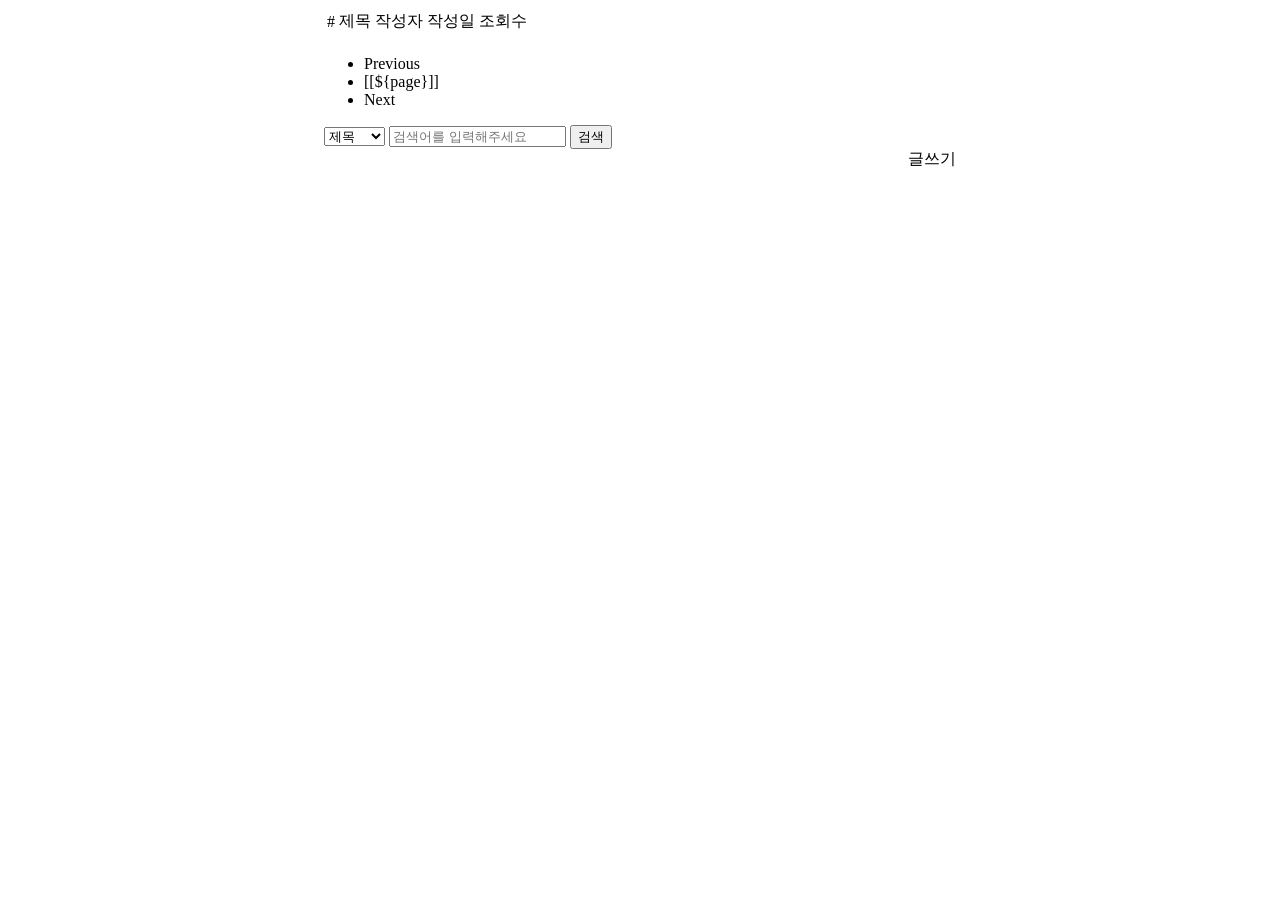
<file: src/main/resources/templates/board/list.html>
<!DOCTYPE html>
<html xmlns:th="http://www.thymeleaf.org"
	  xmlns:sec="http://www.thymeleaf.org/thymeleaf-extras-springsecurity5"
      xmlns:layout="http://www.ultraq.net.nz/thymeleaf/layout"
      layout:decorate="~{layouts/layout1}">

<th:block layout:fragment="script">
    <script th:inline="javascript">
  		$(document).ready(function(){
            $("#searchBtn").on("click",function(e) {
                e.preventDefault();
                page(0);
            });
        });

        function page(page){
            var searchBy = $("#searchBy").val();
            var searchQuery = $("#searchQuery").val();

            location.href="/board/list/" + page + "?searchBy=" + searchBy
            		+ "&searchQuery=" + searchQuery;
        }   
    </script>
</th:block>

<th:block layout:fragment="css">
    <style>
   
    </style>
</th:block>

<div layout:fragment="content" style="margin-left:25%; margin-right:25%">
	<form th:action="@{'/board/list/' + ${boards.number}}" role="form" 
		  method="get">
	<table class="table table-striped my-4">
		<thead>
	        <tr>
	            <td>#</td>
	            <td>제목</td>
	            <td>작성자</td>
	            <td>작성일</td>
	            <td>조회수</td>
	        </tr>
        </thead>
        <tbody>
        	<tr th:each="board, status : ${boards.getContent()}">
        		<td th:text="${board.id}"></td>
        		<td><a th:href="@{'/board/read/' + ${board.id}}"
				       th:text="${board.title}"></a></td>
        		<td th:text="${board.createdBy}"></td>
        		<td th:text="${#temporals.format(board.regTime, 'yyyy-MM-dd HH:mm:ss')}"></td>
        		<td th:text="${board.cnt}"></td>
        	</tr>
        </tbody>
	</table>
		<!-- 페이지 처리 시작 -->
        <div th:with="start=${(boards.number/maxPage)*maxPage + 1}, 
             end=(${(boards.totalPages == 0) ? 1 : 
                    (start + (maxPage - 1) < boards.totalPages ? start + (maxPage - 1) : boards.totalPages)})" >
            <ul class="pagination justify-content-center">
				<!-- Prevoius 버튼 -->
                <li class="page-item" th:classappend="${boards.first}?'disabled'">
                    <a th:onclick="'javascript:page(' + ${boards.number - 1} + ')'" 
                       aria-label='Previous' class="page-link">
                        <span aria-hidden='true'>Previous</span>
                    </a>
                </li>
				<!-- 현재 페이지 -->
                <li class="page-item" th:each="page: ${#numbers.sequence(start, end)}" 
                    th:classappend="${boards.number eq page-1}?'active':''">
                    <a th:onclick="'javascript:page(' + ${page - 1} + ')'" th:inline="text" 
                       class="page-link">[[${page}]]</a>
                </li>
				<!-- Next 버튼 -->
                <li class="page-item" th:classappend="${boards.last}?'disabled'">
                    <a th:onclick="'javascript:page(' + ${boards.number + 1} + ')'" 
                       aria-label='Next' class="page-link">
                        <span aria-hidden='true'>Next</span>
                    </a>
                </li>
            </ul>
        </div>
		<!-- 페이지 처리 끝 -->
		<!-- 검색 시작 -->
        <div class="form-inline justify-content-center" th:object="${boardSearchDto}">
            <select th:field="*{searchBy}" class="form-control" style="width:auto;">
                <option value="title">제목</option>
                <option value="content">내용</option>
                <option value="createdBy">작성자</option>
            </select>
            <input th:field="*{searchQuery}" type="text" class="form-control" placeholder="검색어를 입력해주세요">
            <button id="searchBtn" type="submit" class="btn btn-primary">검색</button>
        </div>
        <!-- 검색 끝 -->
	
	</form>
	<div align="right">
		<a th:href="@{/board/register}" class="btn btn-primary">글쓰기</a>
	</div>
</div>

</html>
</file>
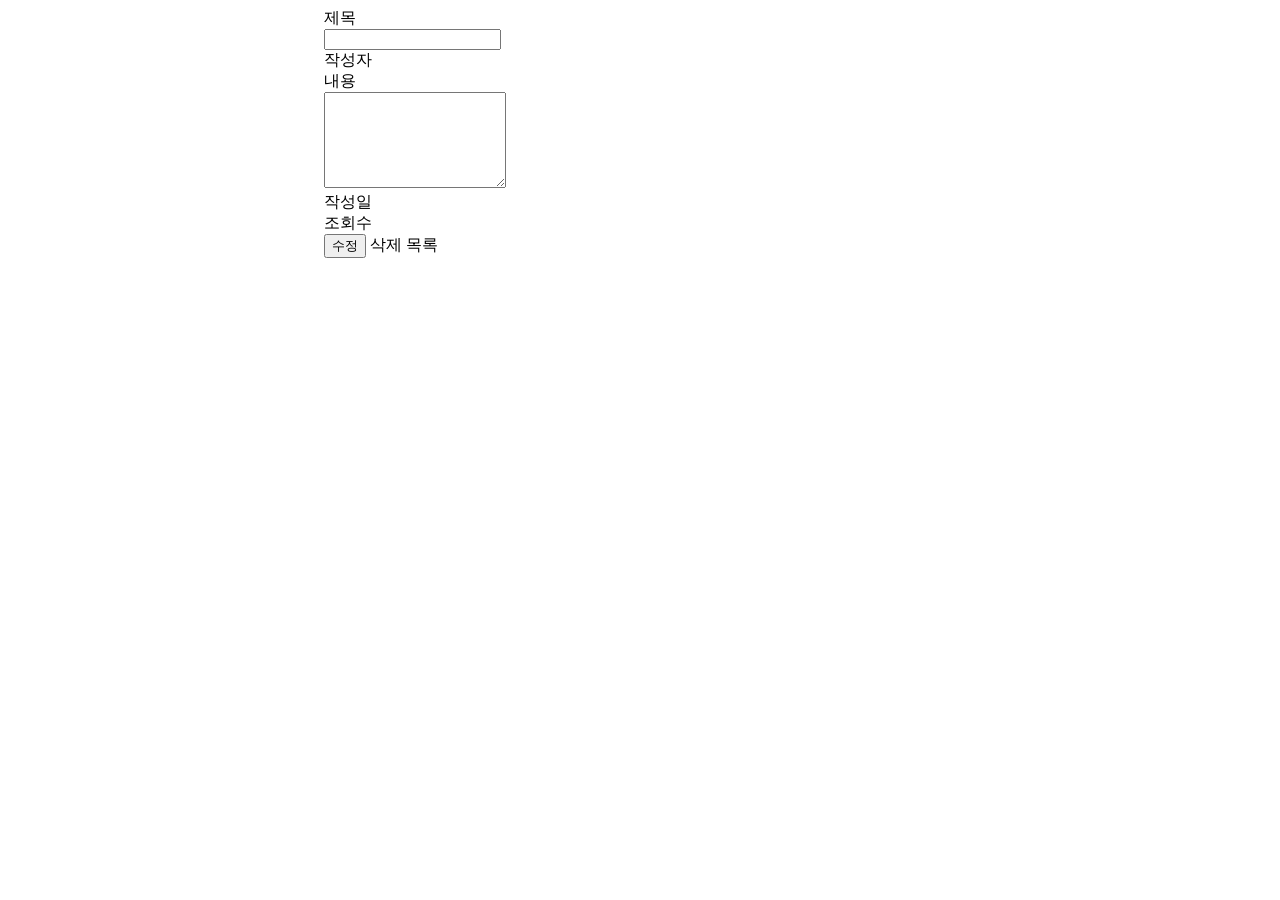
<file: src/main/resources/templates/board/read.html>
<!DOCTYPE html>
<html xmlns:th="http://www.thymeleaf.org"
	  xmlns:sec="http://www.thymeleaf.org/thymeleaf-extras-springsecurity5"
      xmlns:layout="http://www.ultraq.net.nz/thymeleaf/layout"
      layout:decorate="~{layouts/layout1}">

<meta charset="utf-8">

<th:block layout:fragment="script">
    <script th:inline="javascript">
  
        
    </script>
</th:block>


<th:block layout:fragment="css">
    <style>
   		.fieldError{ color: #bd2130; }
    </style>
</th:block>

<div layout:fragment="content" style="margin-left:25%; margin-right:25%">
	<form th:action="@{/board/update}" method="post" class="mt-3" th:object="${boardDto}">
		<input type="hidden" th:name="${_csrf.parameterName}" th:value="${_csrf.token}">
        <input type="hidden" th:field="*{id}" th:value="${boardDto.id}"></span>
	    <div class="form-group row">
		  	<label class="col-sm-2">제목</label>
		    <div class="col-sm-6">
		    	<input type="text" th:field="*{title}" class="form-control"
		    		   th:value="${boardDto.title}">
		    </div>
        </div>
	    <div class="form-group row">
		  	<label class="col-sm-2">작성자</label>
		    <div class="col-sm-3" sec:authorize="isAuthenticated()">
		    	<!--<span sec:authentication="principal.username"></span>-->
		    	<span th:text="${boardDto.createdBy}"></span>
		    </div>
        </div>
		<div class="form-group row">
		  	<label class="col-sm-2">내용</label>
		    <div class="col-sm-7">
		    	<textarea rows="6" class="form-control"
		    	          th:field="*{content}" th:text="${boardDto.content}"></textarea>
		    </div>
	    </div>
	    <div class="form-group row">
		  	<label class="col-sm-2">작성일</label>
		    <div class="col-sm-3">
		    	<span th:text="${#temporals.format(boardDto.regTime, 'yyyy-MM-dd HH:mm:ss')}"></span>
		    </div>
        </div>
	    <div class="form-group row">
		  	<label class="col-sm-2">조회수</label>
		    <div class="col-sm-3">
		    	<span th:text="${boardDto.cnt}"></span>
		    </div>
        </div>
        <div class="form-group row">
		    <div class="col-sm-5">
		    	<th:block sec:authorize="isAuthenticated()"
					th:if="${#authentication.getPrincipal().getUsername() == boardDto.createdBy}">
			    	<button type="submit" class="btn btn-success">수정</button>
				    <a th:href="@{/board/delete(id=${boardDto.id})}" class="btn btn-danger"
			       th:onClick="return confirm('해당 게시글을 정말로 삭제하시겠습니까?')">삭제</a>
			    </th:block>
			    	<a th:href="@{/board/list}" class="btn btn-primary">목록</a>
		    </div>
	    </div>
	</form>
</div>

</html>
</file>
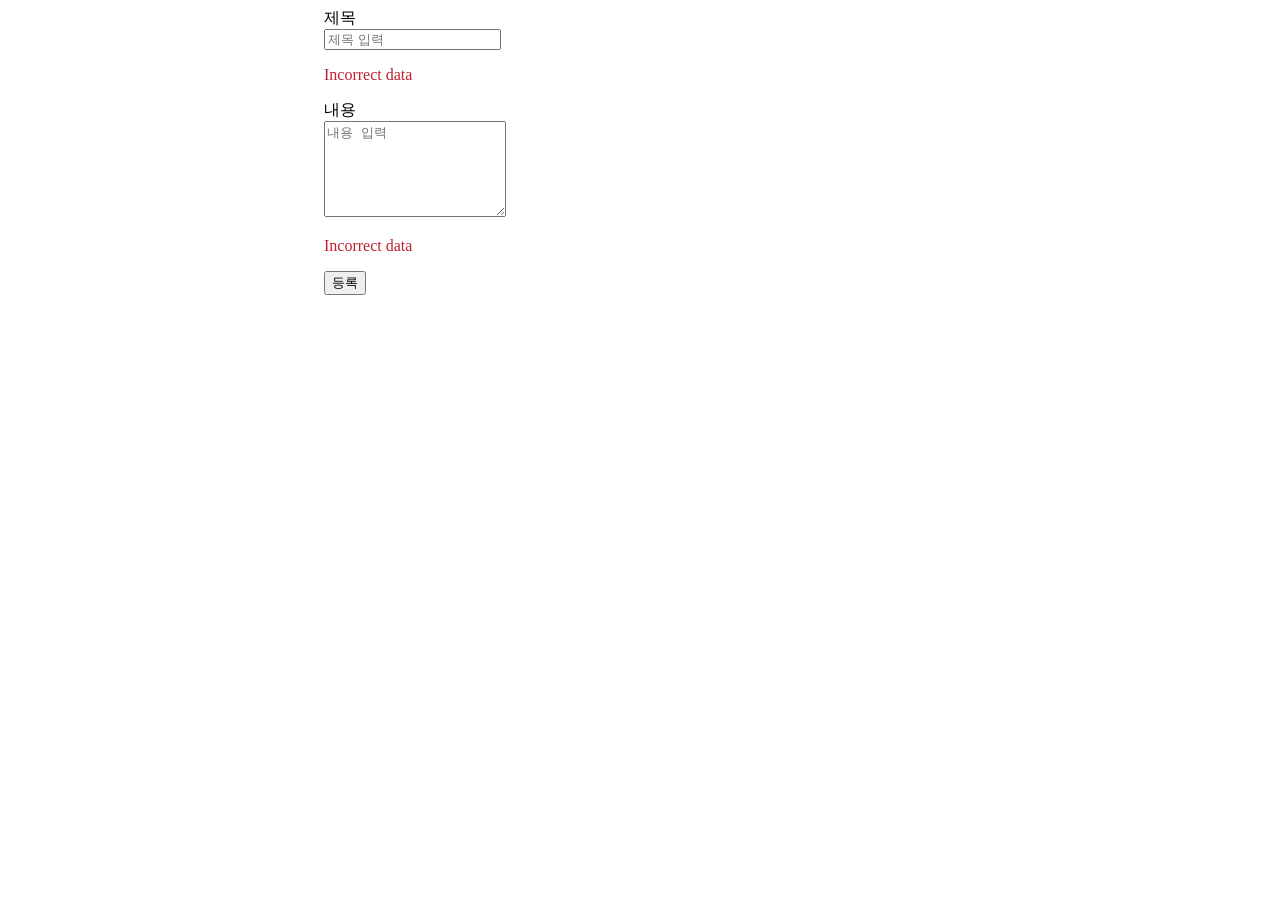
<file: src/main/resources/templates/board/register.html>
<!DOCTYPE html>
<html xmlns:th="http://www.thymeleaf.org"
	  xmlns:sec="http://www.thymeleaf.org/thymeleaf-extras-springsecurity5"
      xmlns:layout="http://www.ultraq.net.nz/thymeleaf/layout"
      layout:decorate="~{layouts/layout1}">
<head>
	<meta charset="utf-8">
</head>

<th:block layout:fragment="script">
    <script th:inline="javascript">
  		$(document).ready(function(){
            var errorMessage = [[${errorMessage}]];
            if(errorMessage != null){
                alert(errorMessage);
            }
        });
    </script>
</th:block>

<th:block layout:fragment="css">
    <style>
   		.fieldError{ color: #bd2130; }
    </style>
</th:block>

<div layout:fragment="content" style="margin-left:25%; margin-right:25%">
	<form th:action="@{/board/register}" method="post" class="mt-3" th:object="${boardDto}">
		<input type="hidden" th:name="${_csrf.parameterName}" th:value="${_csrf.token}">
		<!--<input type="hidden" th:field="*{id}">-->
	    <div class="form-group row">
		  	<label class="col-sm-2">제목</label>
		    <div class="col-sm-6">
		    	<input type="text" class="form-control mb-2" th:field="*{title}"
		    		   placeholder="제목 입력" >
		    	<p th:if="${#fields.hasErrors('title')}" th:errors="*{title}" 
				   class="fieldError">Incorrect data</p>
		    </div>
        </div>
		<div class="form-group row">
		  	<label class="col-sm-2">내용</label>
		    <div class="col-sm-7">
		    	<textarea rows="6" class="form-control mb-2" 
		    	          th:field="*{content}" placeholder="내용 입력"></textarea>
		    	<p th:if="${#fields.hasErrors('content')}" th:errors="*{content}"
		    	   class="fieldError">Incorrect data</p>
		    </div>
	    </div>
		<div class="form-group row">
		    <div class="col-sm-3">
		    	<button type="submit" class="btn btn-success">등록</button>
		    </div>
	    </div>
	</form>
</div>

</html>
</file>
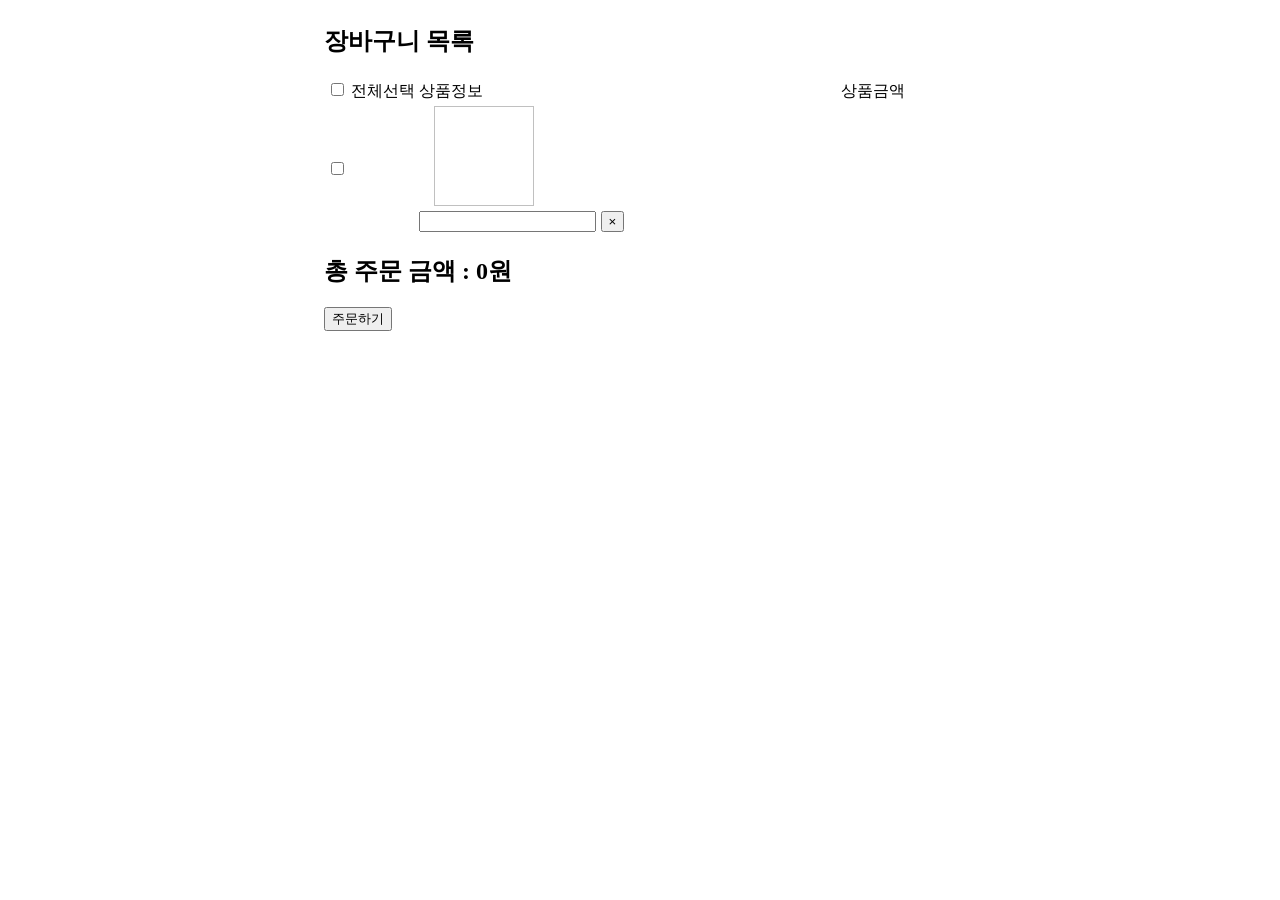
<file: src/main/resources/templates/cart/cartList.html>
<!DOCTYPE html>
<html xmlns:th="http://www.thymeleaf.org"
      xmlns:layout="http://www.ultraq.net.nz/thymeleaf/layout"
      layout:decorate="~{layouts/layout1}">
<meta charset="utf-8">
      
<!-- 사용자 스크립트 추가 -->
<th:block layout:fragment="script">
    <script th:inline="javascript">
		//주문할 상품을 체크하거나 해제할 경우 총 주문 금액 변경
        $(document).ready(function(){
            $("input[name=cartChkBox]").change( function(){
                getOrderTotalPrice();
            });
        });

		//총 주문 금액(가격 x 수량)
        function getOrderTotalPrice(){
            let orderTotalPrice = 0;
            $("input[name=cartChkBox]:checked").each(function() {
                let cartItemId = $(this).val();
                let price = $("#price_" + cartItemId).attr("data-price");
                let count = $("#count_" + cartItemId).val();
                orderTotalPrice += price * count;
            });

            $("#orderTotalPrice").html(orderTotalPrice+'원');
        }

		//수량 변경 시 상품 금액 변경
        function changeCount(obj){
            let count = obj.value;
            let cartItemId = obj.id.split('_')[1];
            let price = $("#price_" + cartItemId).data("price");
            let totalPrice = count * price;
            $("#totalPrice_" + cartItemId).html(totalPrice+"원");
            getOrderTotalPrice();
            updateCartItemCount(cartItemId, count);  //수량 변경 함수 호출
        }

		//전체 선택(전체 금액 변경)
        function checkAll(){
            if($("#checkall").prop("checked")){
                $("input[name=cartChkBox]").prop("checked", true);
            }else{
                $("input[name=cartChkBox]").prop("checked", false);
            }
            getOrderTotalPrice();
        }

		//수량 변경 함수
        function updateCartItemCount(cartItemId, count){
            let token = $("meta[name='_csrf']").attr("content");
            let header = $("meta[name='_csrf_header']").attr("content");

            let url = "/cartItem/" + cartItemId + "?count=" + count;

            $.ajax({
                url : url,
                type : "PATCH",
                beforeSend : function(xhr){
                    /* 데이터를 전송하기 전에 헤더에 csrf값을 설정 */
                    xhr.setRequestHeader(header, token);
                },
                dataType : "json",
                cache : false,
                success : function(result, status){
                    console.log("cartItem count update success");
                },
                error : function(jqXHR, status, error){
                    if(jqXHR.status == '401'){
                        alert('로그인 후 이용해주세요');
                        location.href='/members/login';
                    } else{
                       alert(jqXHR.responseText);  //에러 메시지
                    }
                }
            });
        }

		//품목 삭제
        function deleteCartItem(obj){
            let token = $("meta[name='_csrf']").attr("content");
            let header = $("meta[name='_csrf_header']").attr("content");

			let cartItemId = obj.dataset.id;
            let url = "/cartItem/" + cartItemId;

            $.ajax({
                url : url,
                type : "DELETE",
                beforeSend : function(xhr){
                    /* 데이터를 전송하기 전에 헤더에 csrf값을 설정 */
                    xhr.setRequestHeader(header, token);
                },
                dataType : "json",
                cache : false,
                success : function(result, status){
                    location.href='/cart';
                },
                error : function(jqXHR, status, error){
                    if(jqXHR.status == '401'){
                        alert('로그인 후 이용해주세요');
                        location.href='/members/login';
                    } else{
                        alert(jqXHR.responseText);
                    }
                }
            });
        }

		//주문하기
        function orders(){
            let token = $("meta[name='_csrf']").attr("content");
            let header = $("meta[name='_csrf_header']").attr("content");

            let url = "/cart/orders";

            let dataList = new Array();
            let paramData = new Object();

            $("input[name=cartChkBox]:checked").each(function() {
                let cartItemId = $(this).val();
                let data = new Object();
                data["cartItemId"] = cartItemId;
                dataList.push(data);
            });

            paramData['cartOrderDtoList'] = dataList;

            let param = JSON.stringify(paramData);

            $.ajax({
                url : url,
                type : "POST",
                contentType : "application/json",
                data : param,
                beforeSend : function(xhr){
                    /* 데이터를 전송하기 전에 헤더에 csrf값을 설정 */
                    xhr.setRequestHeader(header, token);
                },
                dataType : "json",
                cache : false,
                success : function(result, status){
                    alert("주문이 완료 되었습니다.");
                    location.href='/orders';
                },
                error : function(jqXHR, status, error){
                    if(jqXHR.status == '401'){
                        alert('로그인 후 이용해주세요');
                        location.href='/members/login';
                    } else{
                        alert(jqXHR.responseText);
                    }
                }
            });
        }
    </script>
</th:block>

<!-- 사용자 CSS 추가 -->
<th:block layout:fragment="css">
    <style>
        .content-mg{
            margin-left:25%;
            margin-right:25%;
            margin-top:2%;
            margin-bottom:100px;
        }
        .repImgDiv{
            margin-right:15px;
            margin-left:15px;
            height:auto;
        }
        .repImg{height:100px; width:100px;}
        .fs18{font-size:18px}
        .fs24{font-size:24px}
    </style>
</th:block>

<div layout:fragment="content" class="content-mg">
    <h2 class="mb-4">장바구니 목록</h2>
    <div>
        <table class="table">
            <colgroup>
                <col width="15%"/>
                <col width="70%"/>
                <col width="15%"/>
            </colgroup>
            <thead>
            <tr class="text-center">
                <td>
                    <input type="checkbox" id="checkall" onclick="checkAll()"> 전체선택
                </td>
                <td>상품정보</td>
                <td>상품금액</td>
            </tr>
            </thead>
            <tbody>
            <tr th:each="cartItem : ${cartItems}">
                <td class="text-center align-middle">
                    <input type="checkbox" name="cartChkBox" th:value="${cartItem.cartItemId}">
                </td>
                <td class="d-flex">
                    <div class="repImgDiv align-self-center">
                        <img th:src="${cartItem.imgUrl}" class = "rounded repImg" th:alt="${cartItem.itemNm}">
                    </div>
                    <div class="align-self-center">
                        <span th:text="${cartItem.itemNm}" class="fs24 font-weight-bold"></span>
                        <div class="fs18 font-weight-light">
                            <span class="input-group mt-2">
                                <span th:id="'price_' + ${cartItem.cartItemId}"
                                      th:data-price="${cartItem.price}"
                                      th:text="${cartItem.price} + '원'" class="align-self-center mr-2">
                                </span>
                                <input type="number" name="count" th:id="'count_' + ${cartItem.cartItemId}"
                                       th:value="${cartItem.count}" min="1"
                                       onchange="changeCount(this)" class="form-control mr-2" >
                                <button type="button" class="close" aria-label="Close">
                                    <span aria-hidden="true" th:data-id="${cartItem.cartItemId}" 
                                          onclick="deleteCartItem(this)">&times;</span>
                                </button>
                            </span>
                        </div>
                    </div>
                </td>
                <td class="text-center align-middle">
                    <span th:id="'totalPrice_' + ${cartItem.cartItemId}"
                          name="totalPrice" th:text="${cartItem.price * cartItem.count} + '원'">
                    </span>
                </td>
            </tr>
            </tbody>
        </table>

        <h2 class="text-center">
            총 주문 금액 : <span id="orderTotalPrice" class="text-danger">0원</span>
        </h2>

        <div class="text-center mt-3">
            <button type="button" class="btn btn-primary btn-lg" onclick="orders()">주문하기</button>
        </div>
    </div>
</div>
</html>
</file>
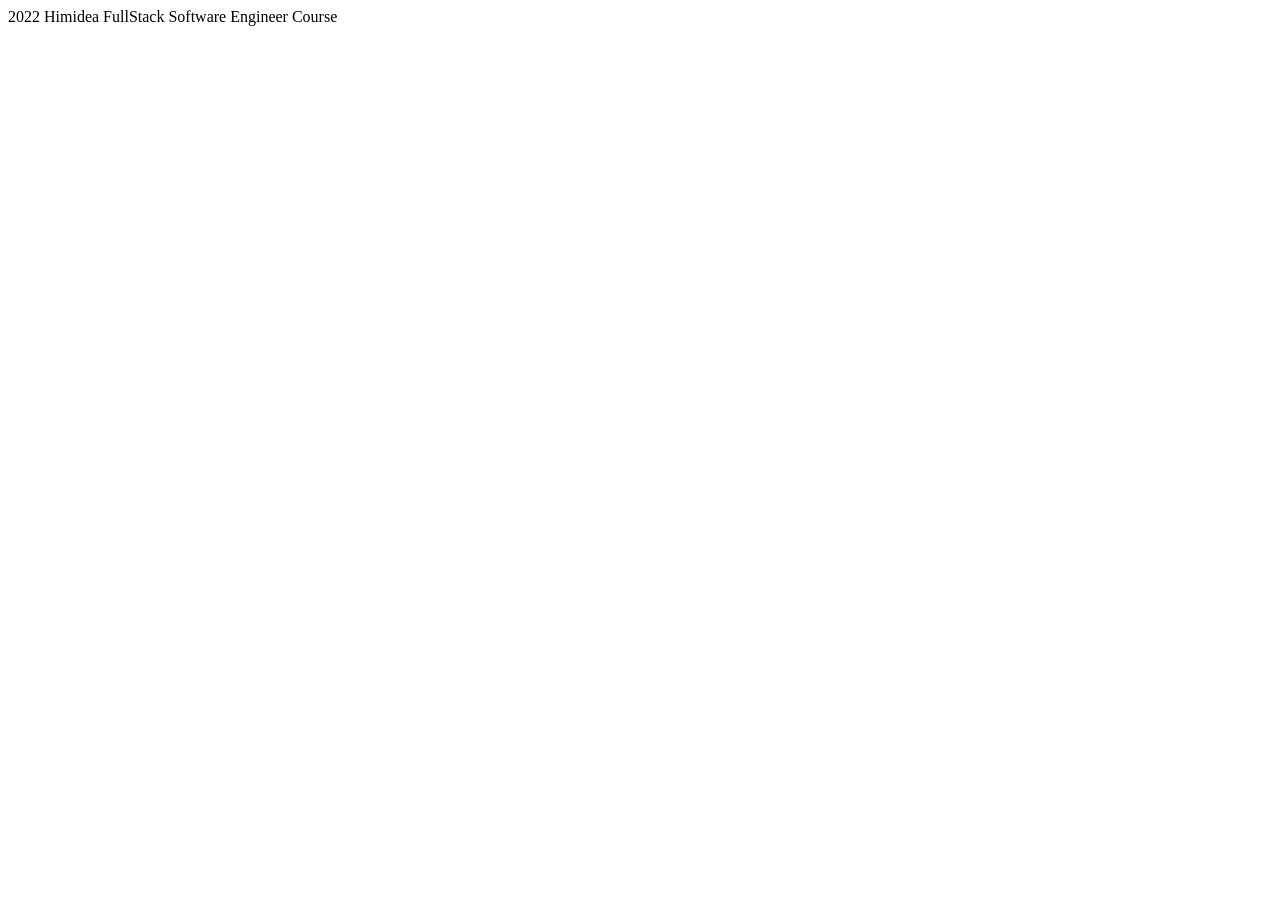
<file: src/main/resources/templates/fragments/footer.html>
<!DOCTYPE html>
<html xmlns:th="http://www.thymeleaf.org">
<meta charset="UTF-8">
	<div th:fragment="footer" class="footer">
		<footer class="page-footer font-small cyan darken-3">
            <div class="footer-copyright text-center py-3">
                2022 Himidea FullStack Software Engineer Course
            </div>
        </footer>
	</div>
</html>
</file>
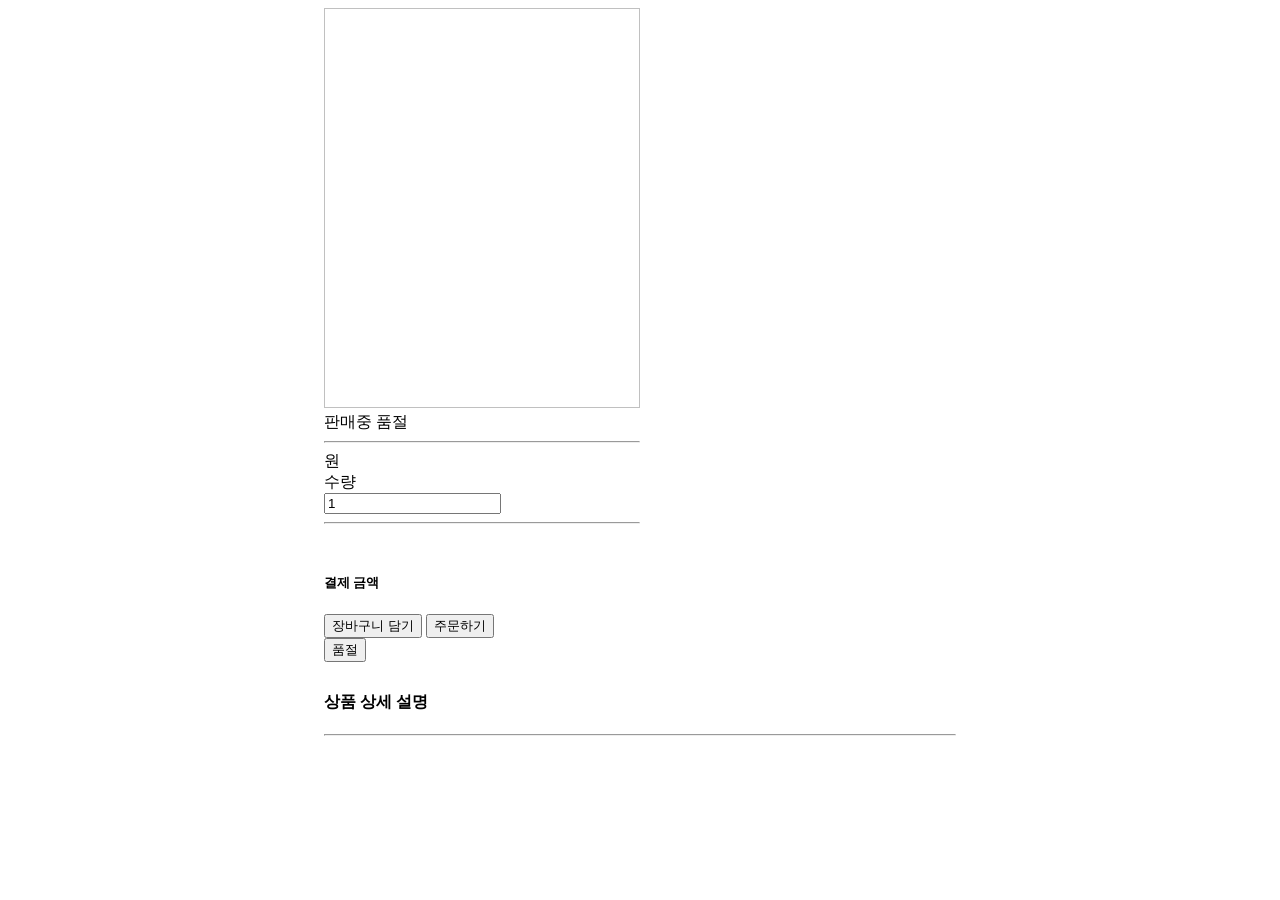
<file: src/main/resources/templates/item/itemDtl.html>
<!DOCTYPE html>
<html xmlns:th="http://www.thymeleaf.org"
      xmlns:layout="http://www.ultraq.net.nz/thymeleaf/layout"
      layout:decorate="~{layouts/layout1}">
<meta charset="utf-8">
<!-- 사용자 스크립트 추가 -->
<th:block layout:fragment="script">
    <script th:inline="javascript">
        $(document).ready(function(){

            calculateToalPrice();

            $("#count").change( function(){
                calculateToalPrice();
            });
        });
	
		//주문 총 가격
        function calculateToalPrice(){
            var count = $("#count").val();
            var price = $("#price").val();
            var totalPrice = price * count;
            $("#totalPrice").html(totalPrice + '원');
        }

		//주문하기
        function order(){
            let token = $("meta[name='_csrf']").attr("content");
            let header = $("meta[name='_csrf_header']").attr("content");
            /*if(token && header){
            	$(document).on(function(event, xhr, options){
            		xhr.setRequestHeader(header, token);
            	});
            }*/
            
            let url = "/order";
            
            //주문할 상품의 아이디와 주문 수량 데이터를 전달할 객체 생성
            let paramData = {
            	itemId : $("#itemId").val(),
            	count : $("#count").val()
            }
            
            //서버에 보낼 주문 데이터를 json으로 변경
            var param = JSON.stringify(paramData);
            
            $.ajax({
            	url : url,
            	type : "POST",
            	contentType : "application/json",
            	data : param,
            	beforeSend : function(xhr){
            		xhr.setRequestHeader(header, token);
            	},
            	dataType: "json",
            	cache : false,
            	success : function(result, status){
            		alert("주문이 완료되었습니다.");
      				location.href = "/";
            	},
            	error : function(jqXHR, status, error){
            		if(jqXHR.status == '401'){
            			alert("로그인 후 이용해주세요");
            			location.href="/members/login";
            		}else{
            			alert(jqXHR.responseText);
            		}
            	}
            });
          }

		//장바구니
        function addCart(){
            var token = $("meta[name='_csrf']").attr("content");
            var header = $("meta[name='_csrf_header']").attr("content");

            var url = "/cart";
            var paramData = {
                itemId : $("#itemId").val(),
                count : $("#count").val()
            };

            var param = JSON.stringify(paramData);

            $.ajax({
                url      : url,
                type     : "POST",
                contentType : "application/json",
                data     : param,
                beforeSend : function(xhr){
                    /* 데이터를 전송하기 전에 헤더에 csrf값을 설정 */
                    xhr.setRequestHeader(header, token);
                },
                dataType : "json",
                cache   : false,
                success  : function(result, status){
                    alert("상품을 장바구니에 담았습니다.");
                    location.href='/';
                },
                error : function(jqXHR, status, error){

                    if(jqXHR.status == '401'){
                        alert('로그인 후 이용해주세요');
                        location.href='/members/login';
                    } else{
                        alert(jqXHR.responseText);
                    }

                }
            });
        }

    </script>
</th:block>

<!-- 사용자 CSS 추가 -->
<th:block layout:fragment="css">
    <style>
        .mgb-15{margin-bottom:15px;}
        .mgt-30{margin-top:30px;}
        .mgt-50{margin-top:50px;}
        .repImgDiv{
            margin-right:15px;
            height:auto;
            width:50%;
        }
        .repImg{width:100%; height:400px;}
        .wd50{height:auto; width:50%;}
    </style>
</th:block>

<div layout:fragment="content" style="margin-left:25%; margin-right:25%">

    <input type="hidden" id="itemId" th:value="${item.id}">

    <div class="d-flex">
        <div class="repImgDiv">
            <img th:src="${item.itemImgDtoList[0].imgUrl}" class = "rounded repImg" th:alt="${item.itemNm}">
        </div>
        <div class="wd50">
            <span th:if="${item.itemSellStatus == T(com.shop.constant.ItemSellStatus).SELL}" 
                  class="badge badge-primary mgb-15">판매중</span>
            <span th:unless="${item.itemSellStatus == T(com.shop.constant.ItemSellStatus).SELL}" 
                  class="badge btn-danger mgb-15" >품절</span>
            <div class="h4" th:text="${item.itemNm}"></div>
            <hr class="my-4">

            <div class="text-right">
                <div class="h4 text-danger text-left">
                    <input type="hidden" th:value="${item.price}" id="price" name="price">
                    <span th:text="${item.price}"></span>원
                </div>
                <div class="input-group w-50">
                    <div class="input-group-prepend">
                        <span class="input-group-text">수량</span>
                    </div>
                    <input type="number" name="count" id="count" class="form-control" value="1" min="1">
                </div>
            </div>
            <hr class="my-4">

            <div class="text-right mgt-50">
                <h5>결제 금액</h5>
                <h3 name="totalPrice" id="totalPrice" class="font-weight-bold"></h3>
            </div>
            <div th:if="${item.itemSellStatus == T(com.shop.constant.ItemSellStatus).SELL}" class="text-right">
                <button type="button" class="btn btn-light border border-primary btn-lg" onclick="addCart()">장바구니 담기</button>
                <button type="button" class="btn btn-primary btn-lg" onclick="order()">주문하기</button>
            </div>
            <div th:unless="${item.itemSellStatus == T(com.shop.constant.ItemSellStatus).SELL}" class="text-right">
                <button type="button" class="btn btn-danger btn-lg">품절</button>
            </div>
        </div>
    </div>

    <div class="jumbotron jumbotron-fluid mgt-30">
        <div class="container">
            <h4 class="display-5">상품 상세 설명</h4>
            <hr class="my-4">
            <p class="lead" th:text="${item.itemDetail}"></p>
        </div>
    </div>

    <div th:each="itemImg : ${item.itemImgDtoList}" class="text-center">
        <img th:if="${not #strings.isEmpty(itemImg.imgUrl)}" th:src="${itemImg.imgUrl}" class="rounded mgb-15" width="800">
    </div>

</div>

</html>
</file>
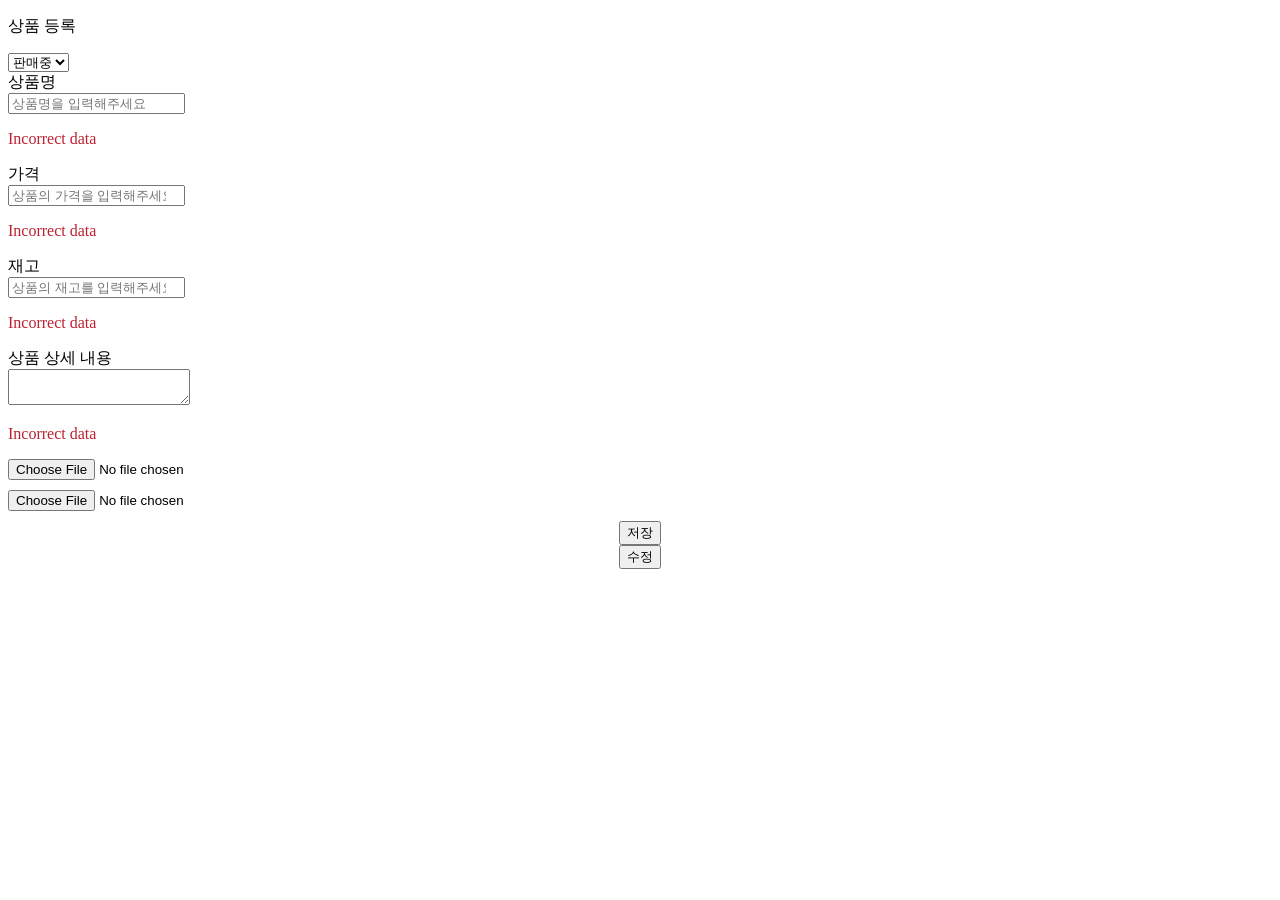
<file: src/main/resources/templates/item/itemForm.html>
<!DOCTYPE html>
<html xmlns:th="http://www.thymeleaf.org"
      xmlns:layout="http://www.ultraq.net.nz/thymeleaf/layout"
      layout:decorate="~{layouts/layout1}">
<head>
	<meta charset="utf-8">
</head>
<!-- 사용자 스크립트 추가 -->
<th:block layout:fragment="script">

    <script th:inline="javascript">
        $(document).ready(function(){
            var errorMessage = [[${errorMessage}]];
            if(errorMessage != null){
                alert(errorMessage);
            }

            bindDomEvent();
        });

        function bindDomEvent(){
        	//파일 첨부시 이미지 파일인지를 검사
            $(".custom-file-input").on("change", function() {
                var fileName = $(this).val().split("\\").pop();  //이미지 파일명
                var fileExt = fileName.substring(fileName.lastIndexOf(".")+1); // 확장자 추출
                fileExt = fileExt.toLowerCase(); //소문자 변환

                if(fileExt != "jpg" && fileExt != "jpeg" && fileExt != "gif" && fileExt != "png" && fileExt != "bmp"){
                    alert("이미지 파일만 등록이 가능합니다.");
                    return;
                }
				
				//label 태그 안의 내용을 이용하여 파일명을 입력해 줌
				//siblings : 선택한 요소를 제외한 형제 요소를 모두 찾음
                $(this).siblings(".custom-file-label").html(fileName);
            });
        }

    </script>

</th:block>

<!-- 사용자 CSS 추가 -->
<th:block layout:fragment="css">
    <style>
        .input-group {
            margin-bottom : 15px
        }
        .img-div {
            margin-bottom : 10px
        }
        .fieldError {
            color: #bd2130;
        }
    </style>
</th:block>

<div layout:fragment="content">

    <form role="form" method="post" enctype="multipart/form-data" th:object="${itemFormDto}">

        <p class="h2">상품 등록</p>
        <input type="hidden" th:field="*{id}">
        <div class="form-group">
            <select th:field="*{itemSellStatus}" class="custom-select">
                <option value="SELL">판매중</option>
                <option value="SOLD_OUT">품절</option>
            </select>
        </div>

        <div class="input-group">
            <div class="input-group-prepend">
                <span class="input-group-text">상품명</span>
            </div>
            <input type="text" th:field="*{itemNm}" class="form-control" placeholder="상품명을 입력해주세요">
        </div>
        <p th:if="${#fields.hasErrors('itemNm')}" th:errors="*{itemNm}" class="fieldError">Incorrect data</p>

        <div class="input-group">
            <div class="input-group-prepend">
                <span class="input-group-text">가격</span>
            </div>
            <input type="number" th:field="*{price}" class="form-control" placeholder="상품의 가격을 입력해주세요">
        </div>
        <p th:if="${#fields.hasErrors('price')}" th:errors="*{price}" class="fieldError">Incorrect data</p>

        <div class="input-group">
            <div class="input-group-prepend">
                <span class="input-group-text">재고</span>
            </div>
            <input type="number" th:field="*{stockNumber}" class="form-control" placeholder="상품의 재고를 입력해주세요">
        </div>
        <p th:if="${#fields.hasErrors('stockNumber')}" th:errors="*{stockNumber}" class="fieldError">Incorrect data</p>

        <div class="input-group">
            <div class="input-group-prepend">
                <span class="input-group-text">상품 상세 내용</span>
            </div>
            <textarea class="form-control" aria-label="With textarea" th:field="*{itemDetail}"></textarea>
        </div>
        <p th:if="${#fields.hasErrors('itemDetail')}" th:errors="*{itemDetail}" class="fieldError">Incorrect data</p>

		<!-- 상품 이미지 정보를 담고 있는 리스트가 비어 있다면 상품을 등록하는 경우
		     타임리프의 유틸리티 객체인 #numbers.sequence(1,5)는 1에서 5까지 반복 처리 -->
        <div th:if="${#lists.isEmpty(itemFormDto.itemImgDtoList)}">
            <div class="form-group" th:each="num: ${#numbers.sequence(1,5)}">
                <div class="custom-file img-div">
                    <input type="file" class="custom-file-input" name="itemImgFile">
                    <label class="custom-file-label" th:text="상품이미지 + ${num}"></label>
                </div>
            </div>
        </div>

		<!-- 상품 이미지 정보를 담고 있는 리스트가 비어 있지 않다면 상품을 수정하는 경우
		     상품 이미지 아이디를 hidden으로 저장 
		     유틸리티 객체인 #strings.isEmpty(string)을 이용하여 저장된 이미지 정보가 있다면 파일의 이름을 보여주고
		     없다면 상품이미지 + 번호를 출력-->
        <div th:if = "${not #lists.isEmpty(itemFormDto.itemImgDtoList)}">
            <div class="form-group" th:each="itemImgDto, status: ${itemFormDto.itemImgDtoList}">
                <div class="custom-file img-div">
                    <input type="file" class="custom-file-input" name="itemImgFile">
                    <input type="hidden" name="itemImgIds" th:value="${itemImgDto.id}">
                    <label class="custom-file-label" th:text="${not #strings.isEmpty(itemImgDto.oriImgName)} ? 
                                  ${itemImgDto.oriImgName} : '상품이미지' + ${status.index+1}"></label>
                </div>
            </div>
        </div>

		<!-- 상품 아이디가 없는 경우(상품을 처음 등록할 경우) 저장 버튼을 보여주고,
		     상품 아이디가 있는 경우 수정 버튼을 보여줌 -->
        <div th:if="${#strings.isEmpty(itemFormDto.id)}" style="text-align: center">
            <button th:formaction="@{/admin/item/new}" type="submit" class="btn btn-primary">저장</button>
        </div>
        <div th:unless="${#strings.isEmpty(itemFormDto.id)}" style="text-align: center">
            <button th:formaction="@{'/admin/item/' + ${itemFormDto.id} }" type="submit" class="btn btn-primary">수정</button>
        </div>
        <input type="hidden" th:name="${_csrf.parameterName}" th:value="${_csrf.token}">
    </form>
</div>
</html>
</file>
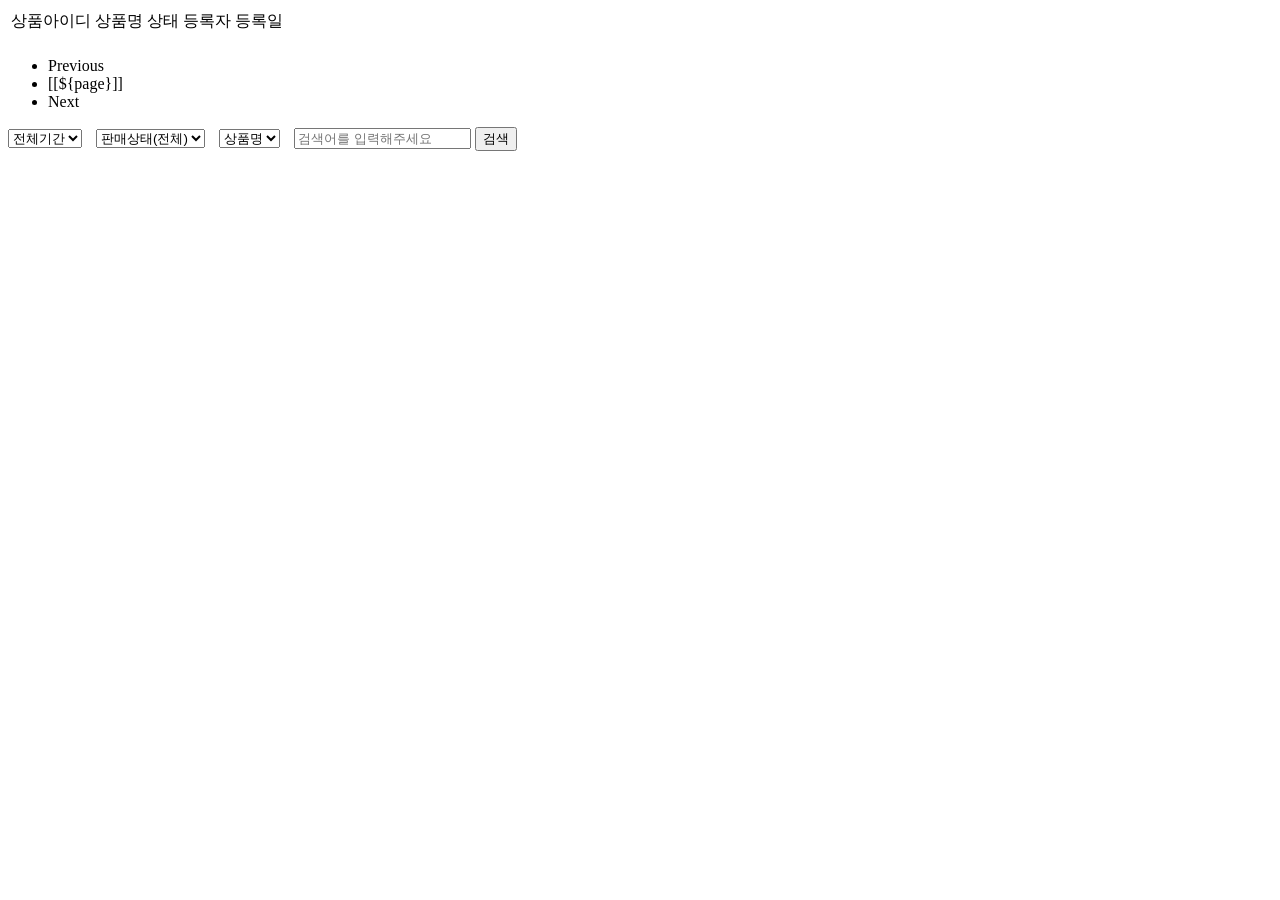
<file: src/main/resources/templates/item/itemMng.html>
<!DOCTYPE html>
<html xmlns:th="http://www.thymeleaf.org"
      xmlns:layout="http://www.ultraq.net.nz/thymeleaf/layout"
      layout:decorate="~{layouts/layout1}">
<head>
	<meta charset="utf-8">
</head>
<!-- 사용자 스크립트 추가 -->
<th:block layout:fragment="script">
    <script th:inline="javascript">
    	//검색
    	$(document).ready(function(){
        	//검색 버튼 클릭시 form 태그의 전송을 막아 줌
            $("#searchBtn").on("click",function(e) {
                e.preventDefault();
                page(0);
            });
        });
    
    	//페이지 처리 함수
	    function page(page){
	        var searchDateType = $("#searchDateType").val();
	        var searchSellStatus = $("#searchSellStatus").val();
	        var searchBy = $("#searchBy").val();
	        var searchQuery = $("#searchQuery").val();
	
	        location.href="/admin/items/" + page + "?searchDateType=" + searchDateType
	        + "&searchSellStatus=" + searchSellStatus
	        + "&searchBy=" + searchBy
	        + "&searchQuery=" + searchQuery;
	    }
    </script>

</th:block>

<!-- 사용자 CSS 추가 -->
<th:block layout:fragment="css">
    <style>
        select{margin-right: 10px;}
    </style>
</th:block>

<div layout:fragment="content">

    <form action="@{'/admin/items/' + ${items.number}}" method="get" 
          th:objects="${items}">
      <table class="table">
      	<thead>
      		<tr>
      		   <td>상품아이디</td><td>상품명</td><td>상태</td><td>등록자</td><td>등록일</td>
      		<tr>
      	</thead>
      	<tbody>
      		<tr th:each="item, status: ${items.getContent()}">
      			<td th:text = "${item.id}"></td>
      			<td>
      				<a th:href="'/admin/item/'+${item.id}" th:text="${item.itemNm}"></a>
      			</td>
      			<!-- T()함수는 클래스 이름으로 직접 접근할 수 있음 -->
      			<td th:text="${item.itemSellStatus == 
      					T(com.shop.constant.ItemSellStatus).SELL} ? '판매중' : '품절'">
      			</td>
      			<td th:text=${item.createdBy}></td>
      			<td th:text=${item.regTime}></td>
      		</tr>
      	</tbody>
      </table>
      <!-- 페이지 처리 -->
      <div th:with="start=${(items.number/maxPage)*maxPage + 1}, 
             end=(${(items.totalPages == 0) ? 1 : 
             (start + (maxPage - 1) < items.totalPages ? start + (maxPage - 1) : items.totalPages)})" >
            <ul class="pagination justify-content-center">
              <!-- Prevoius 버튼 -->
                <li class="page-item" th:classappend="${items.first}?'disabled'">
                    <a th:onclick="'javascript:page(' + ${items.number - 1} + ')'" 
                       aria-label='Previous' class="page-link">
                        <span aria-hidden='true'>Previous</span>
                    </a>
                </li>
				<!-- 현재 페이지 -->
                <li class="page-item" th:each="page: ${#numbers.sequence(start, end)}" 
                    th:classappend="${items.number eq page-1}?'active':''">
                    <a th:onclick="'javascript:page(' + ${page - 1} + ')'" th:inline="text" 
                       class="page-link">[[${page}]]</a>
                </li>
                <!-- Next 버튼 -->
                <li class="page-item" th:classappend="${items.last}?'disabled'">
                    <a th:onclick="'javascript:page(' + ${items.number + 1} + ')'" 
                       aria-label='Next' class="page-link">
                        <span aria-hidden='true'>Next</span>
                    </a>
                </li>
				
            </ul>
        </div>
        <!-- 페이징 처리 설명 
             items.number = page-1(페이지 번호)
		     page = item.number + 1
		     maxPage = 5(보여줄 페이지 수)  1 2 3 4 5
		     items.totalPages = 전체 페이지 수(3인 경우) 1 2 3, 전체 페이지 수(7인 경우) 6 7
		     예) 6 7 8 9 10 인 경우
		     start = (페이지 번호/보여줄 페이지수)*보여줄 페이지수 + 1,  start = 6
		     end = start + (보여줄 페이지수 - 1) , end = 10  -->
      
      <!-- <p>[[${items.number}]]</p>
      <p>[[${items.totalPages}]]</p>
      <p>[[${page}]]</p> -->
      <!-- 검색 -->
      <div class="form-inline justify-content-center" th:object="${itemSearchDto}">
            <select th:field="*{searchDateType}" class="form-control" style="width:auto;">
                <option value="all">전체기간</option>
                <option value="1d">1일</option>
                <option value="1w">1주</option>
                <option value="1m">1개월</option>
                <option value="6m">6개월</option>
            </select>
            <select th:field="*{searchSellStatus}" class="form-control" style="width:auto;">
                <option value="">판매상태(전체)</option>
                <option value="SELL">판매</option>
                <option value="SOLD_OUT">품절</option>
            </select>
            <select th:field="*{searchBy}" class="form-control" style="width:auto;">
                <option value="itemNm">상품명</option>
                <option value="createdBy">등록자</option>
            </select>
            <input th:field="*{searchQuery}" type="text" class="form-control" placeholder="검색어를 입력해주세요">
            <button id="searchBtn" type="submit" class="btn btn-primary">검색</button>
        </div>
    </form>   
</div>
</html>
</file>
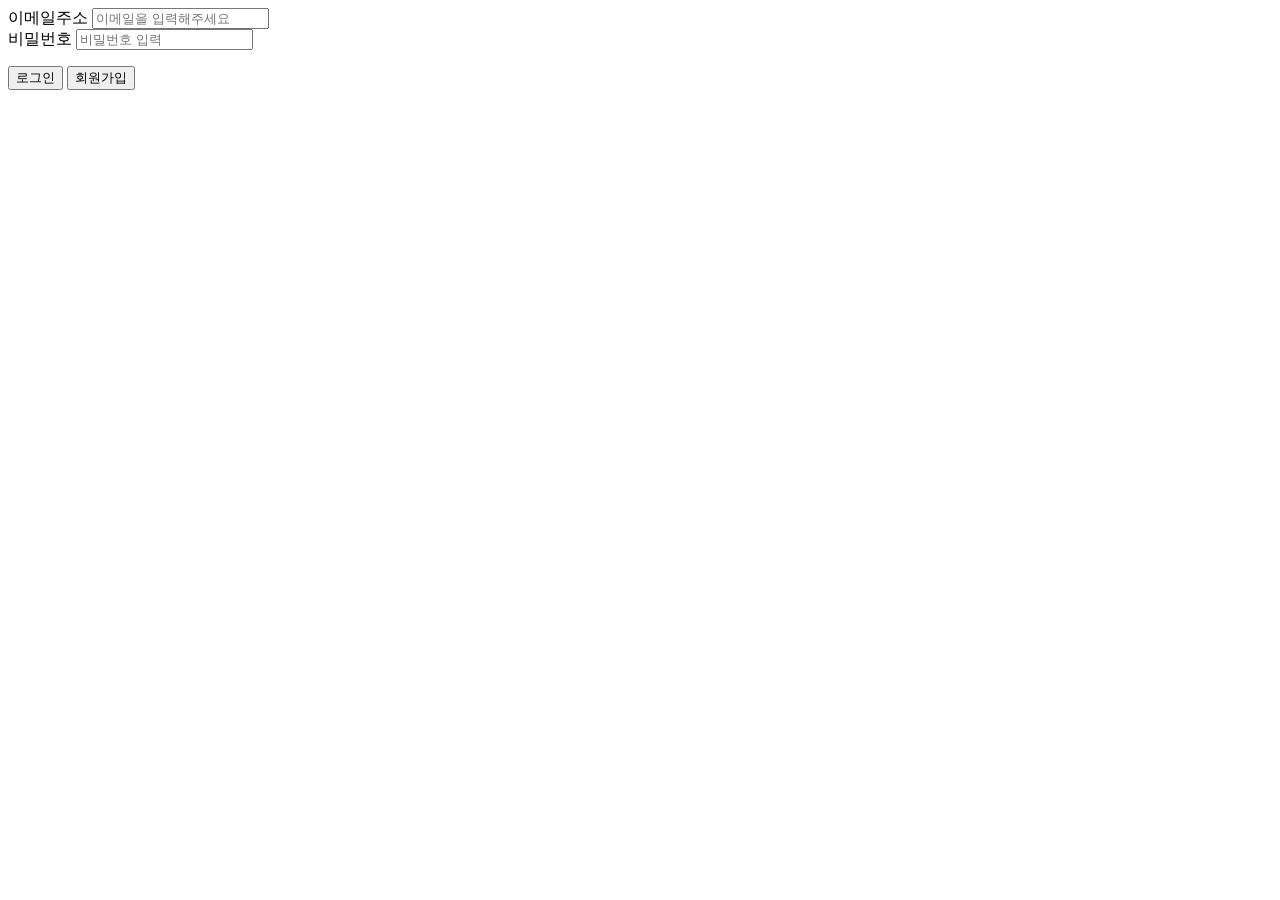
<file: src/main/resources/templates/member/loginForm.html>
<!DOCTYPE html>
<html xmlns:th="http://www.thymeleaf.org"
      xmlns:layout=http://www.ultraq.net.nz/thymeleaf/layout
      layout:decorate="~{layouts/layout1}">
    <head>
    	<meta charset="utf-8">
    	<th:block layout:fragment="css">
    		<style>
    			.error{color: #bd2130}
    		</style>
    	</th:block>
    </head>  
	<div layout:fragment="content" class="content">
		<form action="/members/login" method="post">
			<input type="hidden" th:name="${_csrf.parameterName}" th:value="${_csrf.token}">
			<div class="form-group">
				<label th:for="email">이메일주소</label>
				<input type="email" name="email" class="form-control"
					   placeholder="이메일을 입력해주세요">
			</div>
			<div class="form-group">
				<label th:for="password">비밀번호</label>
				<input type="password" name="password" class="form-control"
					   placeholder="비밀번호 입력">
			</div>
			<p th:if="${loginErrorMsg}" th:text="${loginErrorMsg}" class="error"></p>
		    <button type="submit" class="btn btn-primary">로그인</button>
		    <button type="button" class="btn btn-primary"
		            onClick="location.href='/members/new'">회원가입</button>
	    </form>
	</div>
</html>
</file>
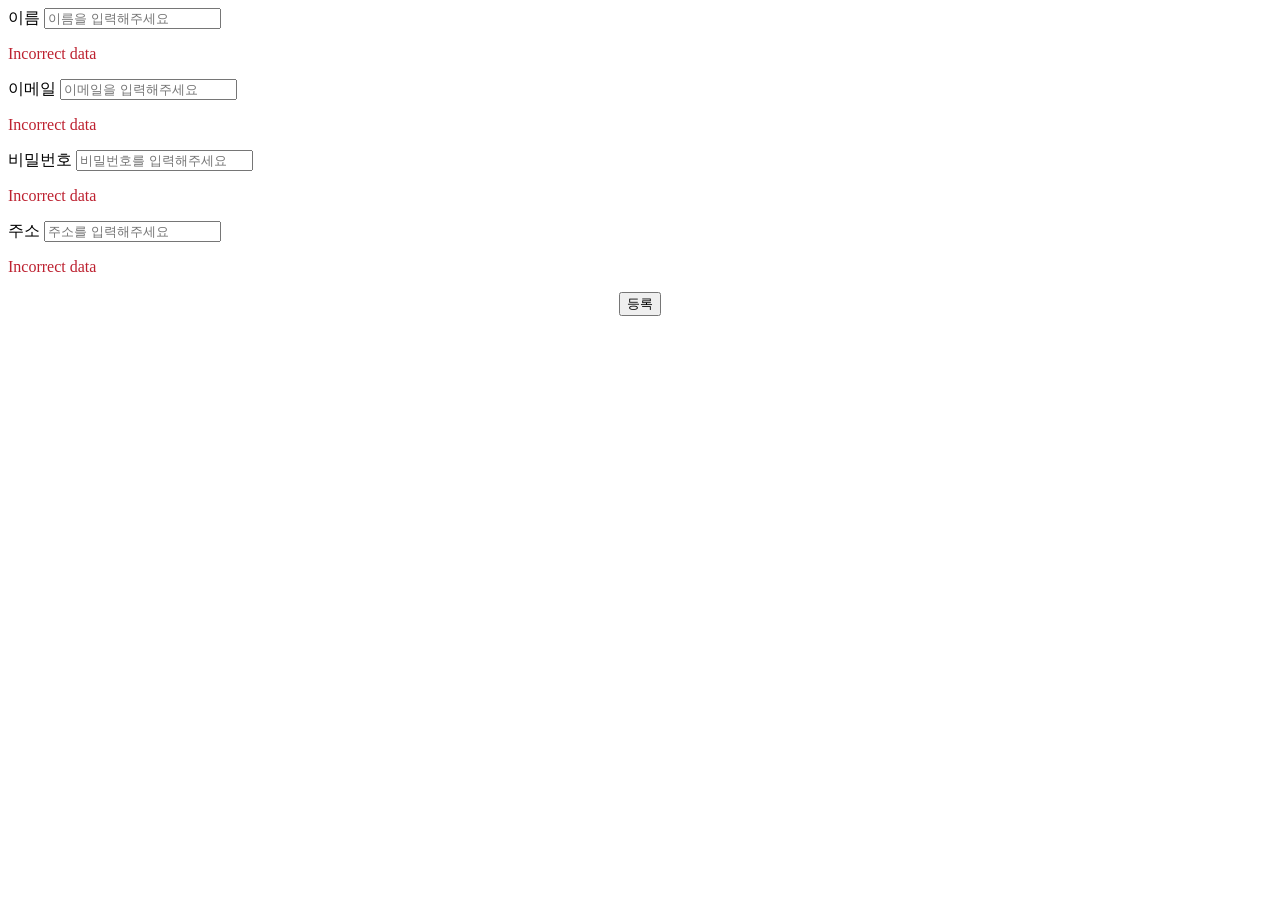
<file: src/main/resources/templates/member/memberForm.html>
<!DOCTYPE html>
<html xmlns:th="http://www.thymeleaf.org"
      xmlns:layout=http://www.ultraq.net.nz/thymeleaf/layout
      layout:decorate="~{layouts/layout1}">
    <head>
    	<meta charset="utf-8">
    	<th:block layout:fragment="css">
    		<style>
    			.error{color: #bd2130}
    		</style>
    	</th:block>
    	
    </head>  
	<div layout:fragment="content" class="content">
		<form action="/members/new" method="post" th:object="${memberFormDto}">
			<input type="hidden" th:name="${_csrf.parameterName}" th:value="${_csrf.token}">
			<div class="form-group">
				<label th:for="name">이름</label>
				<input type="text" th:field="*{name}" class="form-control"
					   placeholder="이름을 입력해주세요">
				<p th:if="${#fields.hasErrors('name')}" class="error"
				   th:errors="*{name}">Incorrect data</p>
			</div>
			<div class="form-group">
				<label th:for="email">이메일</label>
				<input type="email" th:field="*{email}" class="form-control"
					   placeholder="이메일을 입력해주세요">
				<p th:if="${#fields.hasErrors('email')}" class="error"
				   th:errors="*{email}">Incorrect data</p>
			</div>
			<div class="form-group">
				<label th:for="password">비밀번호</label>
				<input type="password" th:field="*{password}" class="form-control"
					   placeholder="비밀번호를 입력해주세요">
				<p th:if="${#fields.hasErrors('password')}" class="error"
				   th:errors="*{password}">Incorrect data</p>
			</div>
			<div class="form-group">
				<label th:for="address">주소</label>
				<input type="text" th:field="*{address}" class="form-control"
					   placeholder="주소를 입력해주세요">
				<p th:if="${#fields.hasErrors('address')}" class="error"
				   th:errors="*{address}">Incorrect data</p>
			</div>
			<div style="text-align: center">
				<button type="submit" class="btn btn-primary">등록</button>
			</div>
		</form>
		
		<script th:inline="javascript">
   			$(document).ready(function(){
   				let errorMsg = [[${errorMsg}]];
   				if(errorMsg != null){
   					alert(errorMsg);
   				}
   			});
   		</script>
	</div>
</html>
</file>
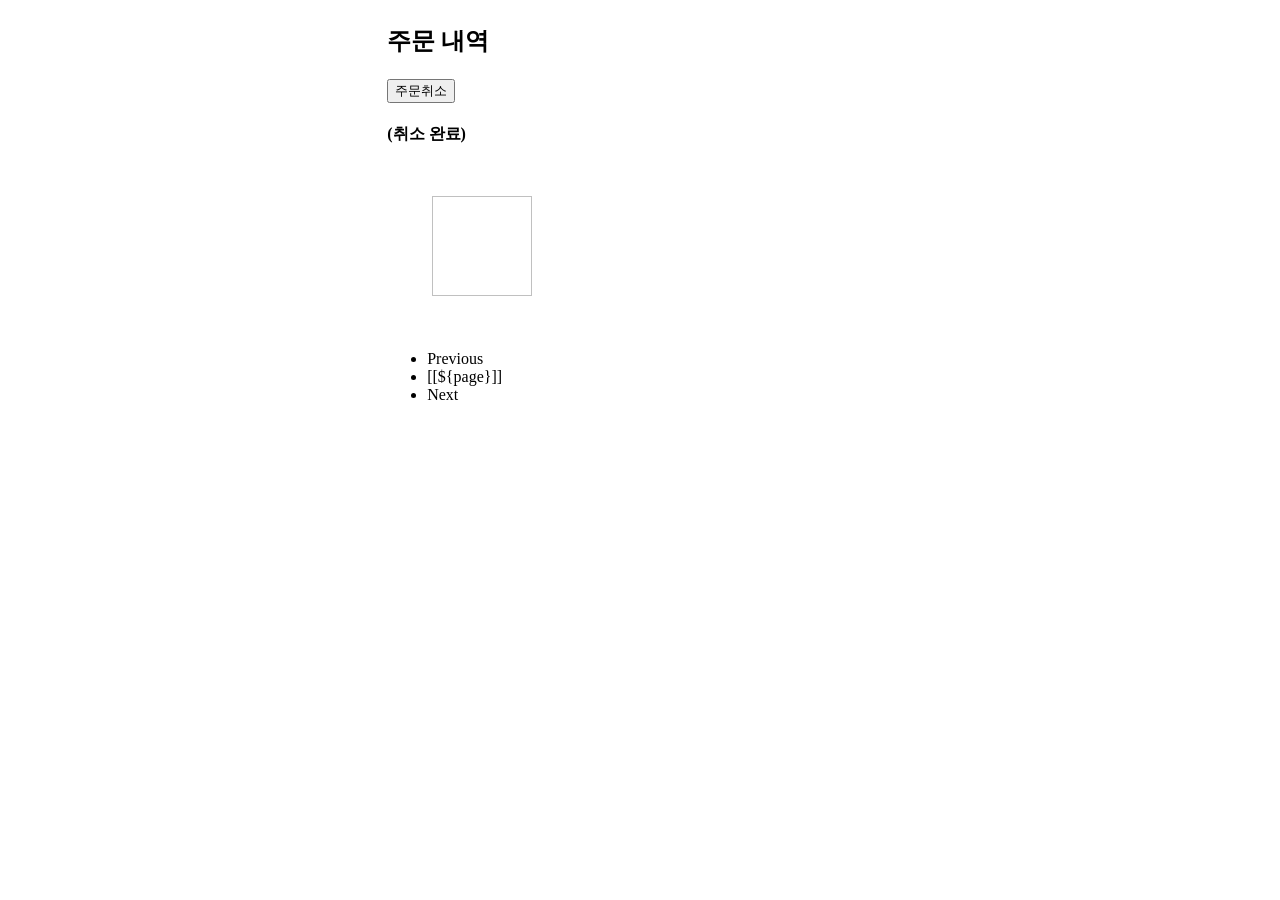
<file: src/main/resources/templates/order/orderHist.html>
<!DOCTYPE html>
<html xmlns:th="http://www.thymeleaf.org"
      xmlns:layout="http://www.ultraq.net.nz/thymeleaf/layout"
      layout:decorate="~{layouts/layout1}">

<meta charset="utf-8">
<!-- 사용자 스크립트 추가 -->
<th:block layout:fragment="script">

    <script th:inline="javascript">
	    function cancelOrder(orderId) {
	        var token = $("meta[name='_csrf']").attr("content");
	        var header = $("meta[name='_csrf_header']").attr("content");
	
	        var url = "/order/" + orderId + "/cancel";
	        var paramData = {
	            orderId : orderId,
	        };
	
	        var param = JSON.stringify(paramData);
	
	        $.ajax({
	            url      : url,
	            type     : "POST",
	            contentType : "application/json",
	            data     : param,
	            beforeSend : function(xhr){
	                /* 데이터를 전송하기 전에 헤더에 csrf값을 설정 */
	                xhr.setRequestHeader(header, token);
	            },
	            dataType : "json",
	            cache   : false,
	            success  : function(result, status){
	                alert("주문이 취소 되었습니다.");
	                location.href='/orders/' + [[${page}]];
	            },
	            error : function(jqXHR, status, error){
	                if(jqXHR.status == '401'){
	                    alert('로그인 후 이용해주세요');
	                    location.href='/members/login';
	                } else{
	                    alert(jqXHR.responseText);
	                }
	            }
	        });
	    }
    </script>

</th:block>

<!-- 사용자 CSS 추가 -->
<th:block layout:fragment="css">
    <style>
        .content-mg{
            margin-left:30%;
            margin-right:30%;
            margin-top:2%;
            margin-bottom:100px;
        }
        .repImgDiv{
            margin-right:15px;
            margin-left:15px;
            height:auto;
        }
        .repImg{height:100px; width:100px;}
        .card{
            width:750px;
            height:100%;
            padding:30px;
            margin-bottom:20px;
        }
        .fs18{font-size:18px}
        .fs24{font-size:24px}
    </style>
</th:block>

<div layout:fragment="content" class="content-mg">
    <h2 class="mb-4">주문 내역</h2>
    
    <div th:each="order : ${orders.getContent()}">
        <div class="d-flex mb-3 align-self-center">
            <h4 th:text="${order.orderDate} + ' 주문'"></h4>
            <div class="ml-3">
                <th:block th:if="${order.orderStatus == T(com.shop.constant.OrderStatus).ORDER}">
                    <button type="button" class="btn btn-outline-secondary" th:value="${order.orderId}" 
                            onclick="cancelOrder(this.value)">주문취소</button>
                </th:block>
                <th:block th:unless="${order.orderStatus == T(com.shop.constant.OrderStatus).ORDER}">
                    <h4>(취소 완료)</h4>
                </th:block>
            </div>
        </div>
        <div class="card d-flex">
            <div th:each="orderItem : ${order.orderItemDtoList}" class="d-flex mb-3">
                <div class="repImgDiv">
                    <img th:src="${orderItem.imgUrl}" class = "rounded repImg" th:alt="${orderItem.itemNm}">
                </div>
                <div class="align-self-center w-75">
                    <span th:text="${orderItem.itemNm}" class="fs24 font-weight-bold"></span>
                    <div class="fs18 font-weight-light">
                        <span th:text="${orderItem.orderPrice} +'원'"></span>
                        <span th:text="${orderItem.count} +'개'"></span>
                    </div>
                </div>
            </div>
        </div>
    </div>
	<!-- 페이지 처리 시작  -->
    <div th:with="start=${(orders.number/maxPage)*maxPage + 1}, 
                  end=(${(orders.totalPages == 0) ? 1 : 
                  (start + (maxPage - 1) < orders.totalPages ? start + (maxPage - 1) : orders.totalPages)})" >
        <ul class="pagination justify-content-center">
			<!-- 이전 페이지  -->
            <li class="page-item" th:classappend="${orders.number eq 0}?'disabled':''">
                <a th:href="@{'/orders/' + ${orders.number-1}}" aria-label='Previous' class="page-link">
                    <span aria-hidden='true'>Previous</span>
                </a>
            </li>
			<!-- 현재 페이지  -->
            <li class="page-item" th:each="page: ${#numbers.sequence(start, end)}" 
                th:classappend="${orders.number eq page-1}?'active':''">
                <a th:href="@{'/orders/' + ${page-1}}" th:inline="text" class="page-link">[[${page}]]</a>
            </li>
			<!-- 다음 페이지  -->
            <li class="page-item" th:classappend="${orders.number+1 ge orders.totalPages}?'disabled':''">
                <a th:href="@{'/orders/' + ${orders.number+1}}" aria-label='Next' class="page-link">
                    <span aria-hidden='true'>Next</span>
                </a>
            </li>
        </ul>
    </div>
</div>
</html>
</file>
